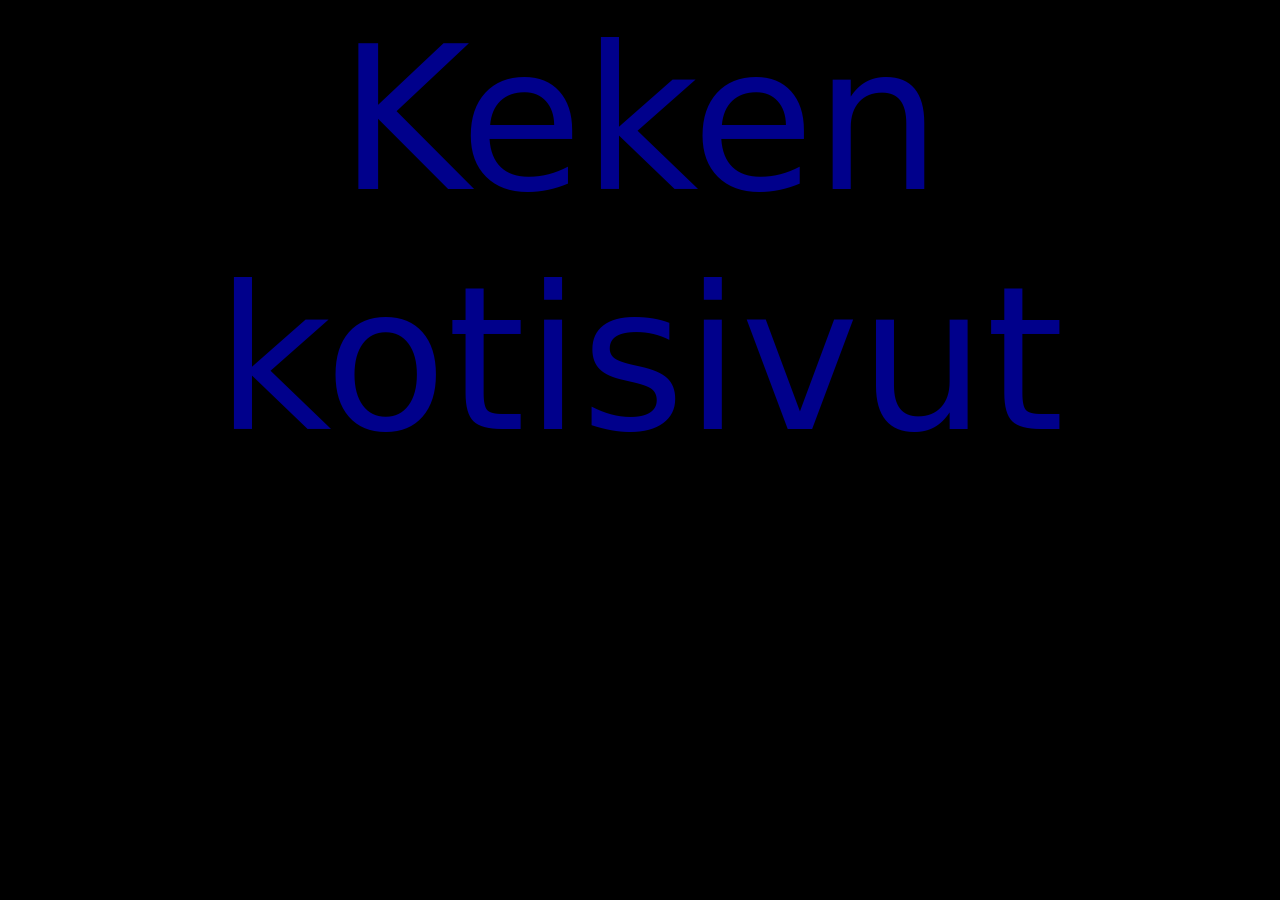
<file: index.html>
<!DOCTYPE html>
<html lang="en">
<head> 
    <meta charset="UTF-8">
    <meta http-equiv="X-UA-Compatible" content="IE=edge">
    <meta name="viewport" content="width=device-width, initial-scale=1.0">
    <link href="https://cdn.jsdelivr.net/npm/bootstrap@5.3.0-alpha1/dist/css/bootstrap.min.css" rel="stylesheet" integrity="sha384-GLhlTQ8iRABdZLl6O3oVMWSktQOp6b7In1Zl3/Jr59b6EGGoI1aFkw7cmDA6j6gD" crossorigin="anonymous">
    <script src="https://cdn.jsdelivr.net/npm/bootstrap@5.3.0-alpha1/dist/js/bootstrap.bundle.min.js" integrity="sha384-w76AqPfDkMBDXo30jS1Sgez6pr3x5MlQ1ZAGC+nuZB+EYdgRZgiwxhTBTkF7CXvN" crossorigin="anonymous"></script>
    <link rel="stylesheet" href="styles.css">
    <title>Keken Kotisivut</title>
</head>
<body>
    <h1>Keken kotisivut</h1>
</body>
</html>
</file>
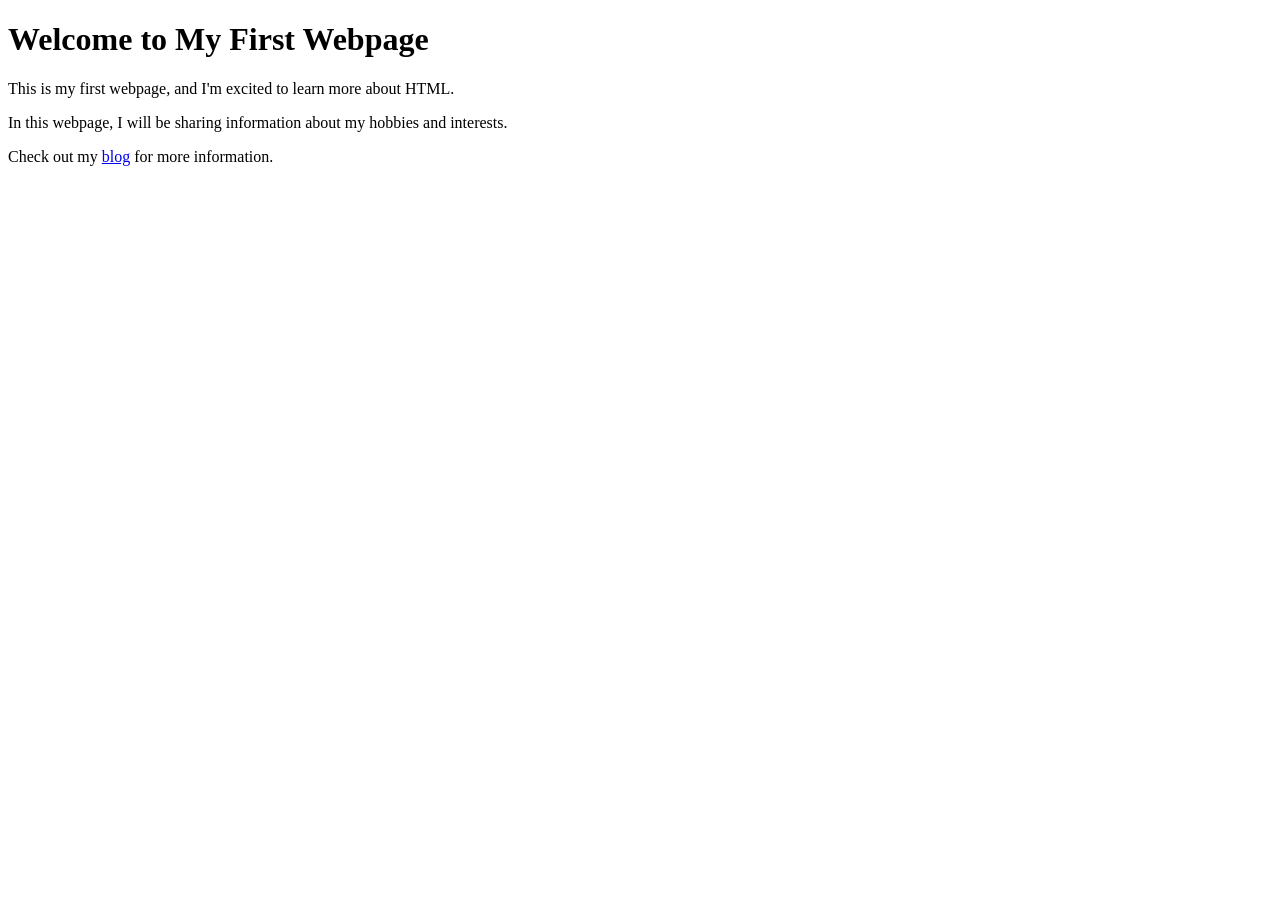
<file: Website/index.html>
<!DOCTYPE html>
<html lang="en">
<head> 
    <title>My First Webpage</title>
</head>
    <meta charset="UTF-8">
    <meta http-equiv="X-UA-Compatible" content="IE=edge">
    <meta name="viewport" content="width=device-width, initial-scale=1.0">
    <title>Document</title>
</head>
<body>
    <h1>Welcome to My First Webpage</h1>
    <p>This is my first webpage, and I'm excited to learn more about HTML.</p>
    <p>In this webpage, I will be sharing information about my hobbies and interests.</p>
    <p>Check out my <a href="https://www.google.com">blog</a> for more information.</p>
</body>
</html>
</file>
<file: styles.css>
h1 {
    text-align: center;
    font-size: 200px;
    color: darkblue;
}
body {
    background-color: black;

}
</file>
